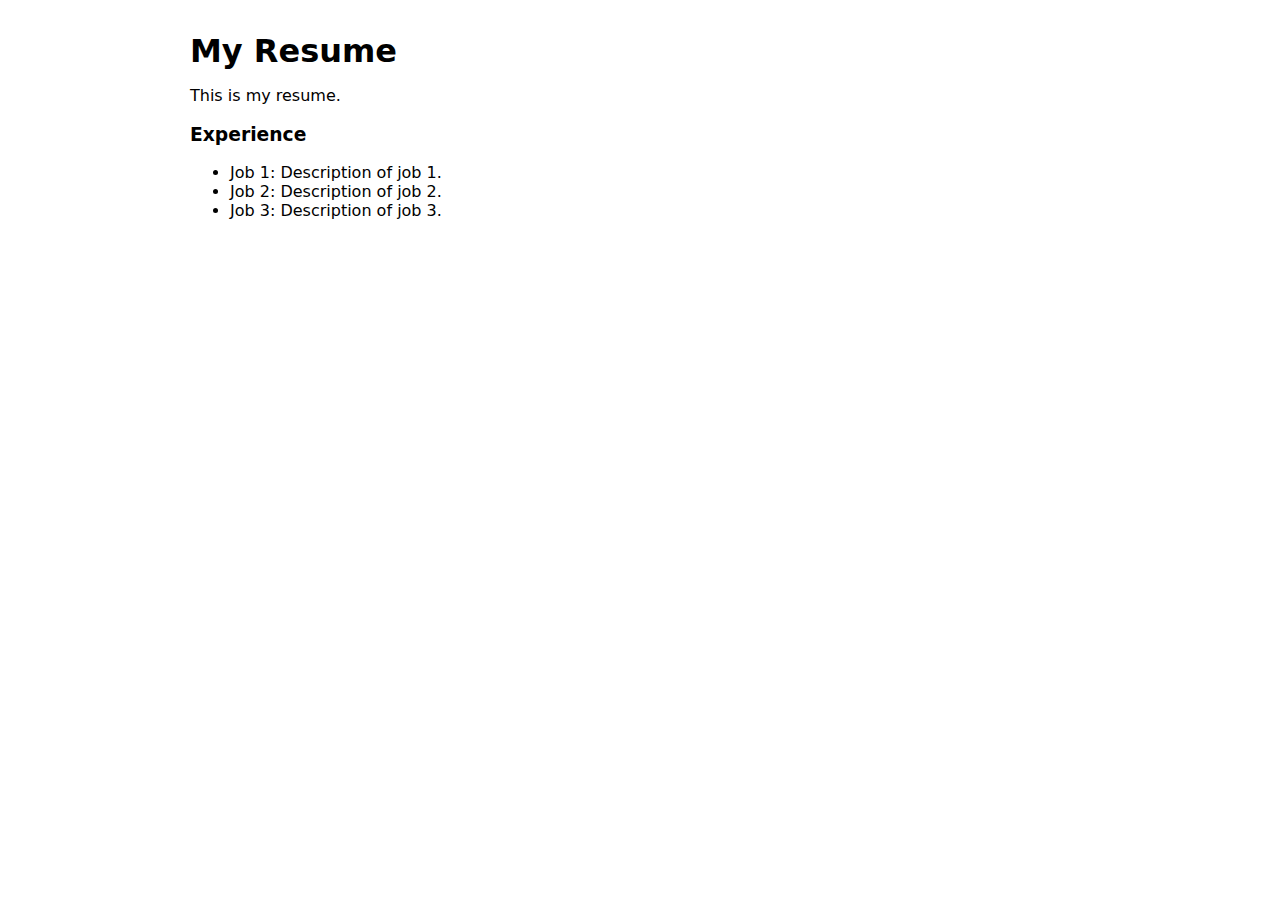
<file: resume.html>
<!DOCTYPE html>
<html lang="en">
  <head>
    <meta charset="utf-8" />
    <title>Resume</title>
    <meta name="viewport" content="width=device-width, initial-scale=1" />
    <link rel="stylesheet" href="./assets/css/main.css" />
  </head>
  <body>
    <h1>My Resume</h1>
    <p>This is my resume.</p>

    <h3>Experience</h3>
    <ul>
      <li>Job 1: Description of job 1.</li>
      <li>Job 2: Description of job 2.</li>
      <li>Job 3: Description of job 3.</li>
    </ul>
  </body>
</html>
</file>
<file: assets/css/main.css>
body { font-family: system-ui, Arial, sans-serif; max-width: 900px; margin: 2rem auto; padding: 0 1rem; }
h1 { margin-bottom: 0.25rem; }
form, table { margin-top: 1rem; }
input, button { padding: 0.5rem; }
table { border-collapse: collapse; width: 100%; }
th, td { border: 1px solid #ddd; padding: 0.5rem; }
.row { display:flex; gap:0.5rem; align-items:center; flex-wrap:wrap; }
</file>
